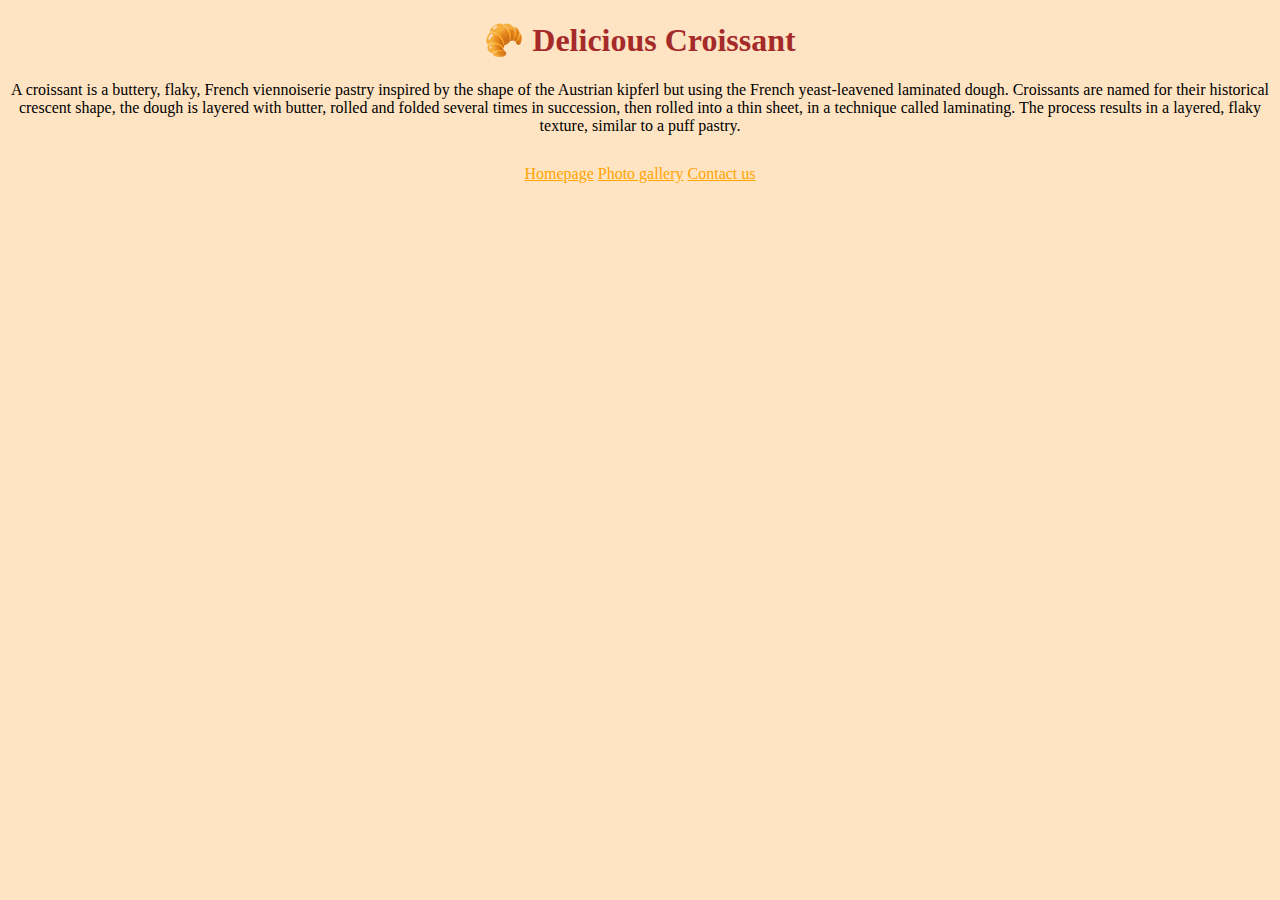
<file: index.html>
<!DOCTYPE html>
<html lang="en">
<head>
    <meta charset="UTF-8">
    <meta http-equiv="X-UA-Compatible" content="IE=edge">
    <meta name="viewport" content="width=device-width, initial-scale=1.0">
    <meta name="description" content="It's page about the best croissant in the world.">
    <link rel="stylesheet" href="/src/styles.css">
    <title>All about delicious Croissant</title>
</head>
<body>
    <h1>🥐 Delicious Croissant</h1>
    <p>A croissant is a buttery, flaky,
    French viennoiserie pastry inspired by the shape of the Austrian kipferl but using the French yeast-leavened laminated
    dough. Croissants are named for their historical crescent shape, the dough is layered with butter, rolled and folded
    several times in succession, then rolled into a thin sheet, in a technique called laminating. The process results in a
    layered, flaky texture, similar to a puff pastry.</p>
    <footer>
      <a href="/">Homepage</a>
      <a href="/photo.html">Photo gallery</a>
      <a href="/contact.html">Contact us</a>
    </footer>
</body>
</html>
</file>
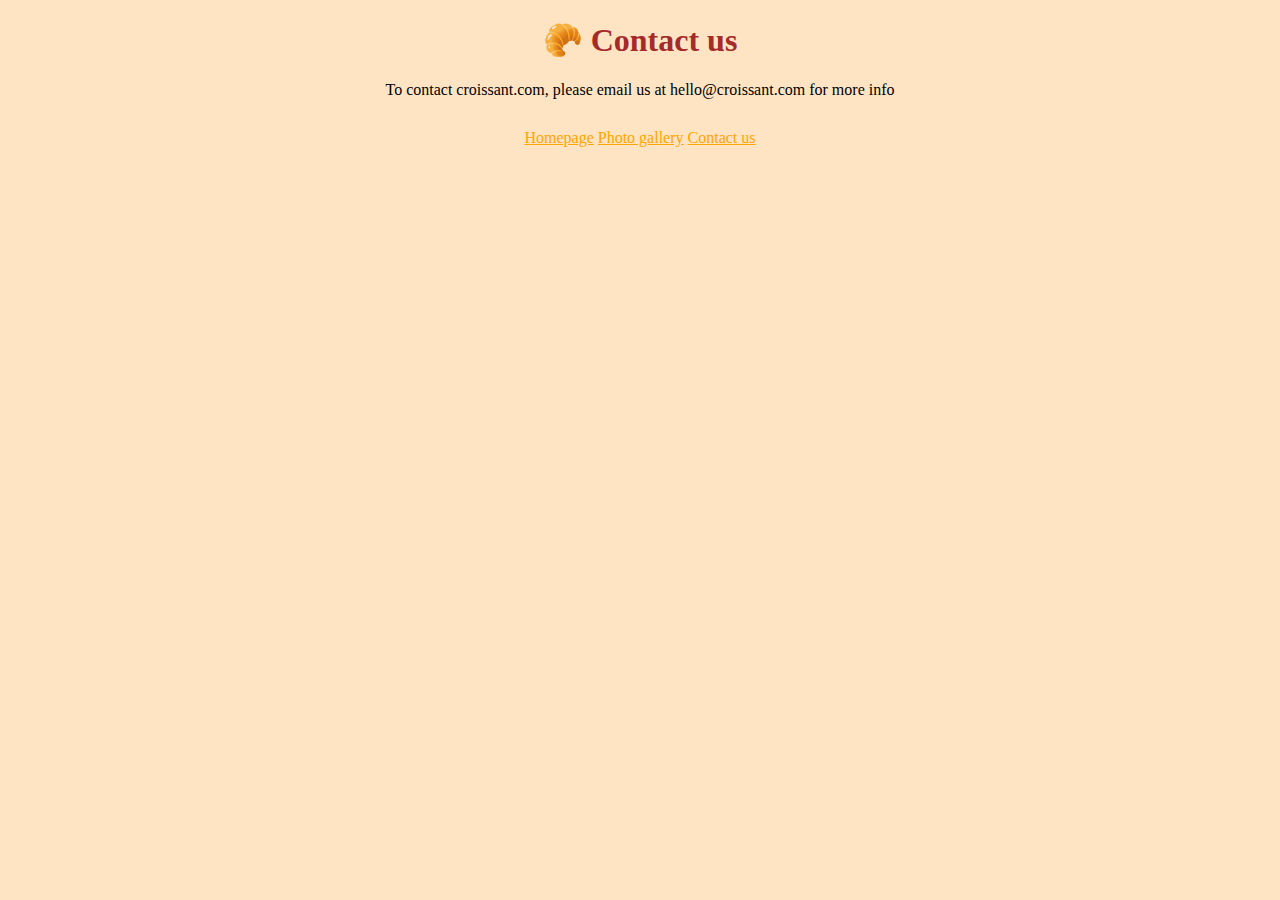
<file: contact.html>
<!DOCTYPE html>
<html lang="en">
<head>
    <meta charset="UTF-8">
    <meta http-equiv="X-UA-Compatible" content="IE=edge">
    <meta name="viewport" content="width=device-width, initial-scale=1.0">
    <meta name="description" content="Contact with us and get our croissant.">
    <link rel="stylesheet" href="/src/styles.css">
    <title>Contact with us | Croissant</title>
</head>
<body>
    <h1>🥐 Contact us</h1>
    <p>To contact croissant.com, please email us at hello@croissant.com for more info</p>
    <footer>
      <a href="/index.html">Homepage</a>
      <a href="/photo.html">Photo gallery</a>
      <a href="/">Contact us</a>
    </footer>
</body>
</html>
</file>
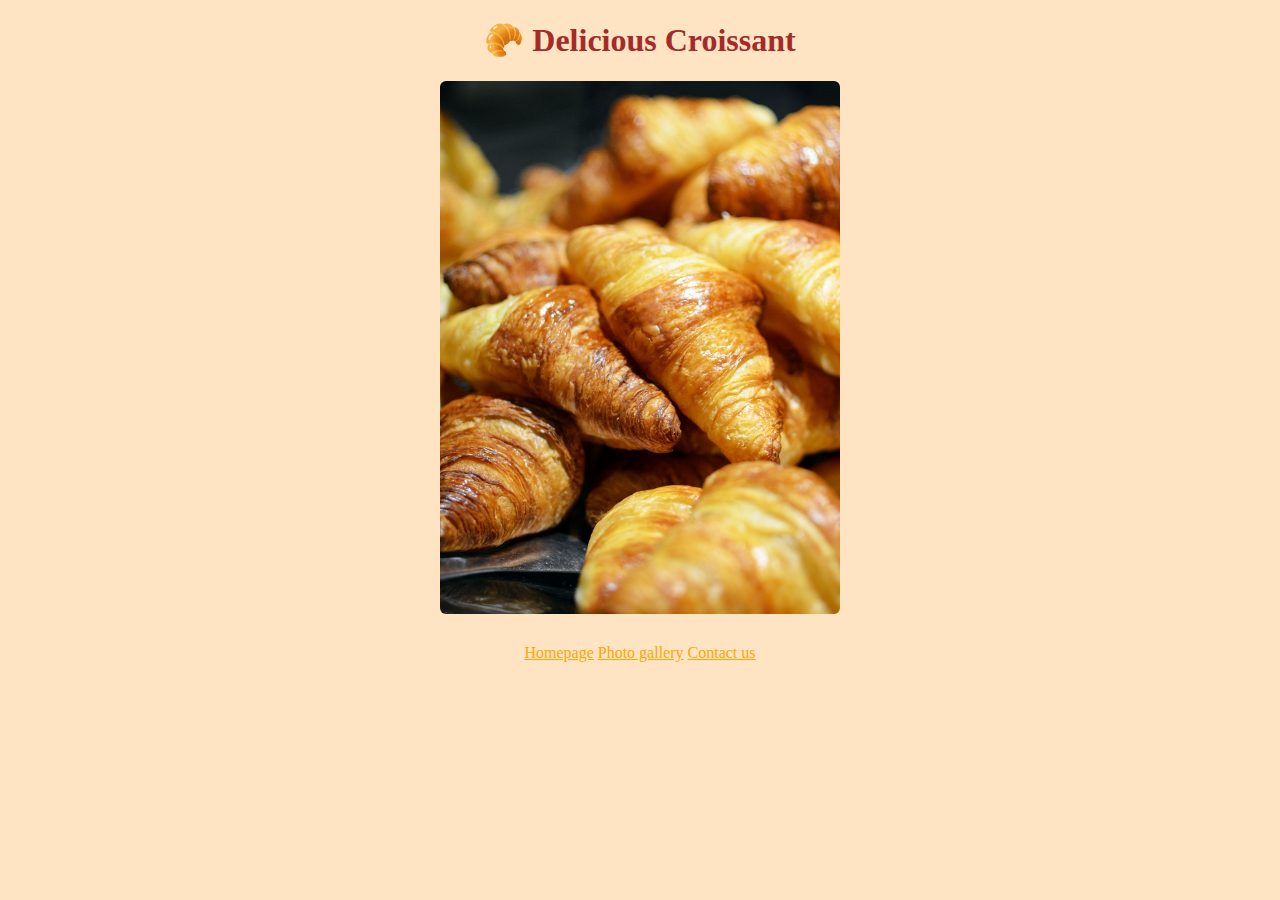
<file: photo.html>
<!DOCTYPE html>
<html lang="en">
<head>
    <meta charset="UTF-8">
    <meta http-equiv="X-UA-Compatible" content="IE=edge">
    <meta name="viewport" content="width=device-width, initial-scale=1.0">
    <meta name="description" content="Here you can see the photo of best Croissant in the world.">
    <link rel="stylesheet" href="/src/styles.css">
    <title>The photo of delicious croissant</title>
</head>
<body>
    <h1>🥐 Delicious Croissant</h1>
    <img src="/img/croissant.jpg" alt="A photo of croissant" width="400px">
    <footer>
      <a href="/index.html">Homepage</a>
      <a href="/">Photo gallery</a>
      <a href="/contact.html">Contact us</a>
    </footer>
</body>
</html>
</file>
<file: src/styles.css>
body {
    background-color: bisque;
}
h1 {
    color: brown;
    text-align: center;
}
p {
    text-align: center;
}
img {
    display: block;
    margin: 0 auto;
    border-radius: 6px;
}
footer {
    text-align: center;
    margin-top: 30px;
}
a {
    color: orange;
}
</file>
